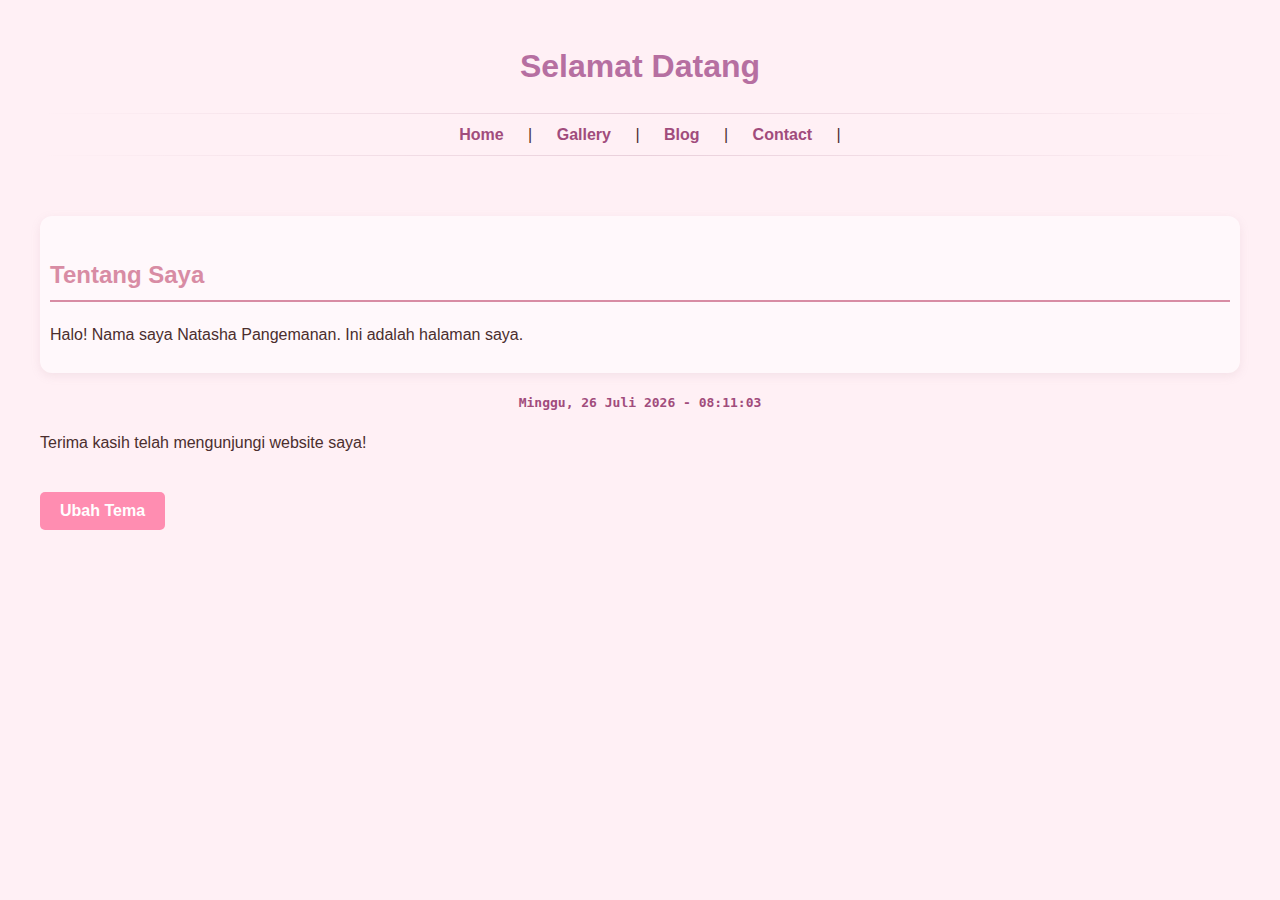
<file: index.html>
<!DOCTYPE html>
<html lang="id">
<head>
    <meta charset="UTF-8">
    <meta name="viewport" content="width=device-width, initial-scale=1.0">
    <link rel="stylesheet" href="style.css">
    <title>Personal Homepage</title>
</head>
<body>
    <header>
        <h1>Selamat Datang</h1>
        <nav>
        <hr>
                <a href="index.html">Home</a> |
                <a href="gallery.html">Gallery</a> |
                <a href="blog.html">Blog</a> |
                <a href="contact.html">Contact</a> |
        <hr>
        </nav>
    </header>

    <section>
        <h2> Tentang Saya</h2>
        <p>Halo! Nama saya Natasha Pangemanan. Ini adalah halaman saya.</p>
    </section>

    <footer>
        <p id="tanggal-jam"></p>
        <p>Terima kasih telah mengunjungi website saya!</p>
    </footer>
    <script src="script.js"></script>
</body>
</html>
</file>
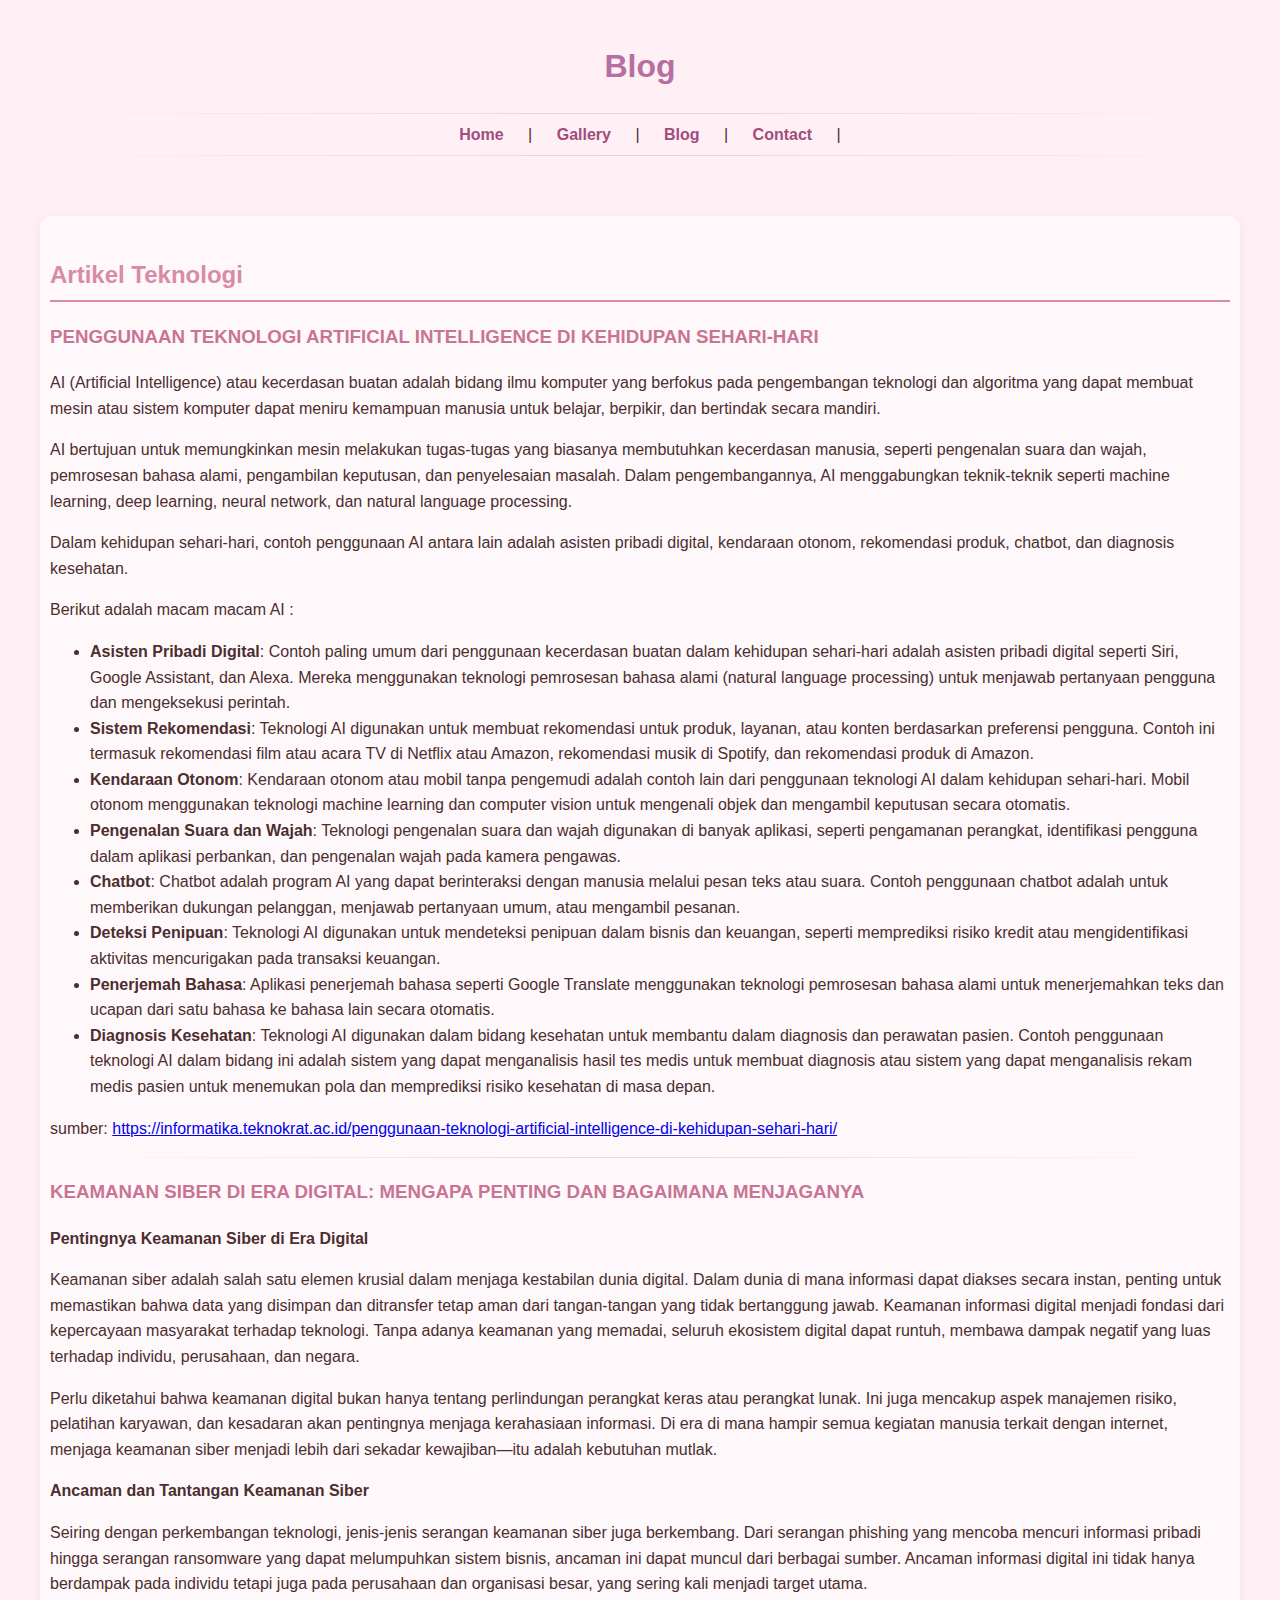
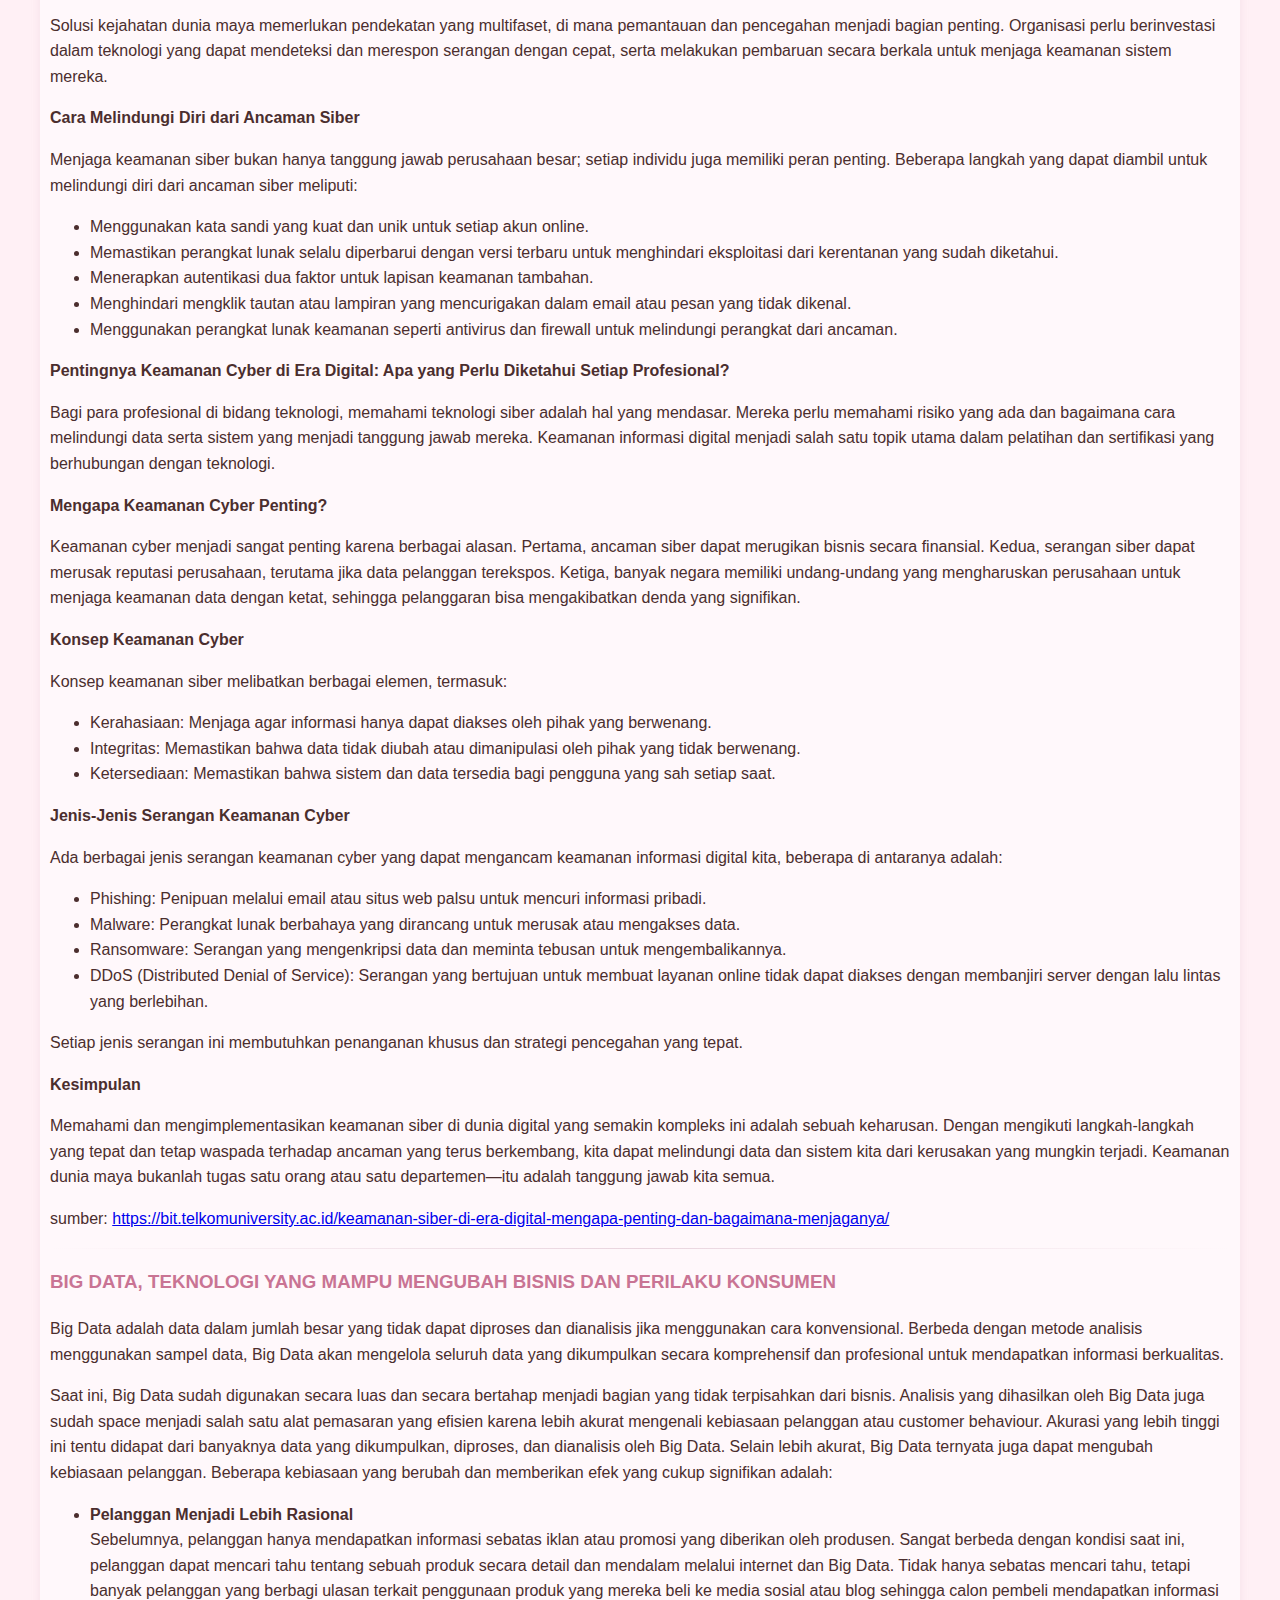
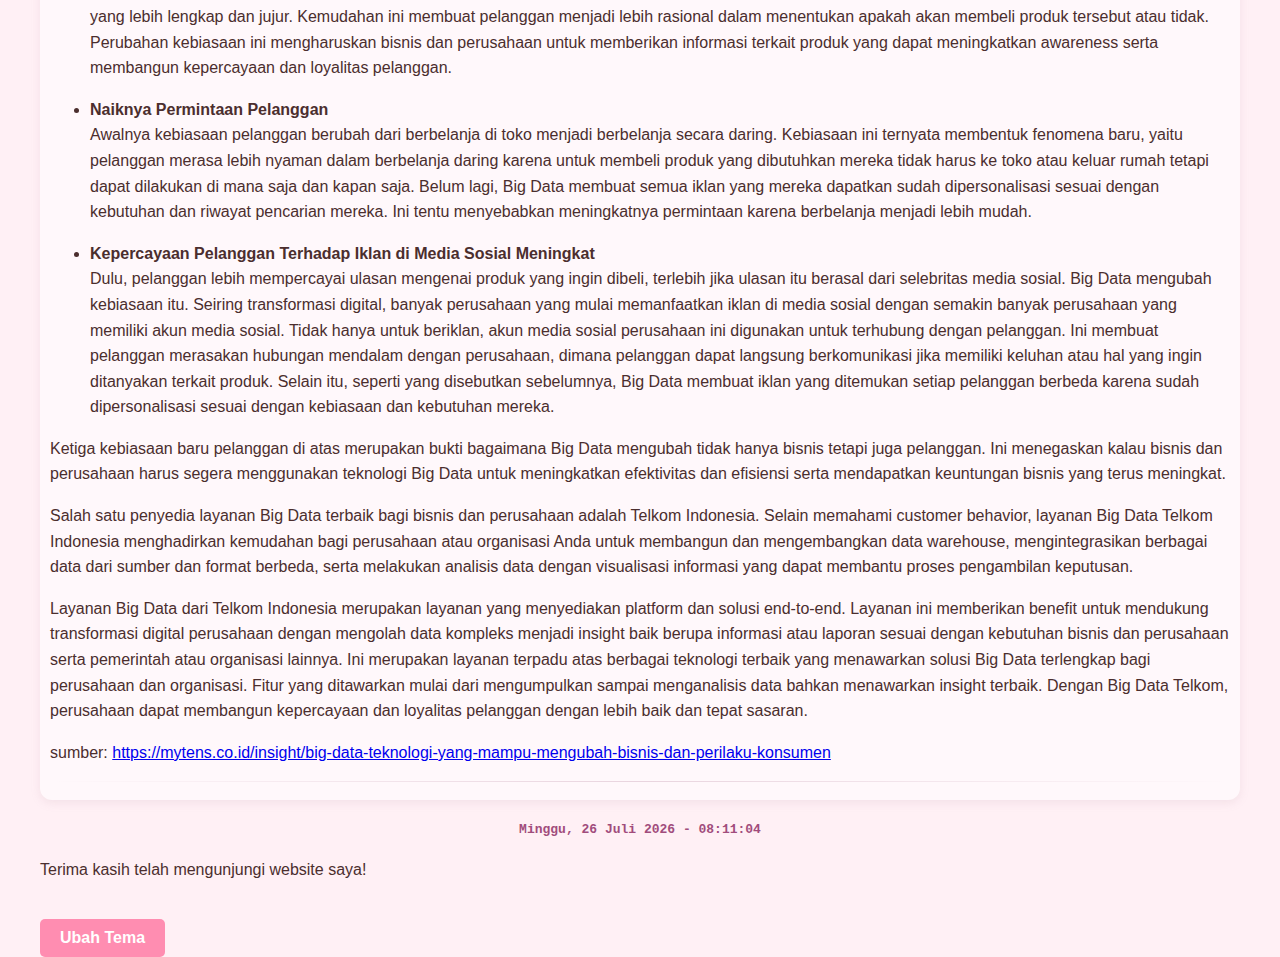
<file: blog.html>
<!DOCTYPE html>
<html lang="id">
<head>
    <meta charset="UTF-8">
    <meta name="viewport" content="width=device-width, initial-scale=1.0">
    <link rel="stylesheet" href="style.css">
    <title>Blog</title>
</head>
<body>
    <header>
        <h1>Blog</h1>
        <nav>
            <hr>
                    <a href="index.html">Home</a> |
                    <a href="gallery.html">Gallery</a> |
                    <a href="blog.html">Blog</a> |
                    <a href="contact.html">Contact</a> |
            <hr>
            </nav>
    </header>

    <section>
        <h2>Artikel Teknologi</h2>
        <article>
            <h3>PENGGUNAAN TEKNOLOGI ARTIFICIAL INTELLIGENCE DI KEHIDUPAN SEHARI-HARI</h3>
            <p> AI (Artificial Intelligence) atau kecerdasan buatan adalah bidang ilmu komputer yang berfokus pada 
                pengembangan teknologi dan algoritma yang dapat membuat mesin atau sistem komputer dapat 
                meniru kemampuan manusia untuk belajar, berpikir, dan bertindak secara mandiri.</p>

            <p> AI bertujuan untuk memungkinkan mesin melakukan tugas-tugas yang biasanya membutuhkan kecerdasan manusia, 
                seperti pengenalan suara dan wajah, pemrosesan bahasa alami, pengambilan keputusan, dan penyelesaian masalah. Dalam pengembangannya, 
                AI menggabungkan teknik-teknik seperti machine learning, deep learning, neural network, dan natural language processing.</p>
            
            <p> Dalam kehidupan sehari-hari, contoh penggunaan AI antara lain adalah asisten pribadi digital, kendaraan otonom, rekomendasi produk, chatbot, 
                dan diagnosis kesehatan.</p>
            <p> Berikut adalah macam macam AI :</p>
            <ul>
                <li><b>Asisten Pribadi Digital</b>: Contoh paling umum dari penggunaan kecerdasan buatan dalam kehidupan sehari-hari adalah asisten pribadi digital seperti Siri, 
                    Google Assistant, dan Alexa. Mereka menggunakan teknologi pemrosesan bahasa alami (natural language processing) untuk menjawab pertanyaan pengguna dan 
                    mengeksekusi perintah.</li>
                <li><b>Sistem Rekomendasi</b>: Teknologi AI digunakan untuk membuat rekomendasi untuk produk, layanan, atau konten berdasarkan preferensi pengguna. Contoh ini termasuk 
                    rekomendasi film atau acara TV di Netflix atau Amazon, rekomendasi musik di Spotify, dan rekomendasi produk di Amazon.</li>
                <li><b>Kendaraan Otonom</b>: Kendaraan otonom atau mobil tanpa pengemudi adalah contoh lain dari penggunaan teknologi AI dalam kehidupan sehari-hari. Mobil otonom 
                    menggunakan teknologi machine learning dan computer vision untuk mengenali objek dan mengambil keputusan secara otomatis.</li>
                <li><b>Pengenalan Suara dan Wajah</b>: Teknologi pengenalan suara dan wajah digunakan di banyak aplikasi, seperti pengamanan perangkat, identifikasi pengguna 
                    dalam aplikasi perbankan, dan pengenalan wajah pada kamera pengawas.</li>
                <li><b>Chatbot</b>: Chatbot adalah program AI yang dapat berinteraksi dengan manusia melalui pesan teks atau suara. Contoh penggunaan chatbot adalah untuk memberikan 
                    dukungan pelanggan, menjawab pertanyaan umum, atau mengambil pesanan.</li>
                <li><b>Deteksi Penipuan</b>: Teknologi AI digunakan untuk mendeteksi penipuan dalam bisnis dan keuangan, seperti memprediksi risiko kredit atau mengidentifikasi 
                    aktivitas mencurigakan pada transaksi keuangan.</li>
                <li><b>Penerjemah Bahasa</b>: Aplikasi penerjemah bahasa seperti Google Translate menggunakan teknologi pemrosesan bahasa alami untuk menerjemahkan teks dan ucapan 
                    dari satu bahasa ke bahasa lain secara otomatis.</li>
                <li><b>Diagnosis Kesehatan</b>: Teknologi AI digunakan dalam bidang kesehatan untuk membantu dalam diagnosis dan perawatan pasien. Contoh penggunaan teknologi AI 
                    dalam bidang ini adalah sistem yang dapat menganalisis hasil tes medis untuk membuat diagnosis atau sistem yang dapat menganalisis rekam medis pasien untuk 
                    menemukan pola dan memprediksi risiko kesehatan di masa depan.</li>
                
            </ul>
            <p>sumber: <a href="https://informatika.teknokrat.ac.id/penggunaan-teknologi-artificial-intelligence-di-kehidupan-sehari-hari/">https://informatika.teknokrat.ac.id/penggunaan-teknologi-artificial-intelligence-di-kehidupan-sehari-hari/</a></p>

            <hr>

        </article>
        <article>
            <h3>KEAMANAN SIBER DI ERA DIGITAL: MENGAPA PENTING DAN BAGAIMANA MENJAGANYA</h3>
            <p><b>Pentingnya Keamanan Siber di Era Digital</b></p>
            <p>Keamanan siber adalah salah satu elemen krusial dalam menjaga kestabilan dunia digital. Dalam dunia di mana informasi dapat diakses secara instan, penting 
                untuk memastikan bahwa data yang disimpan dan ditransfer tetap aman dari tangan-tangan yang tidak bertanggung jawab. Keamanan informasi digital menjadi fondasi 
                dari kepercayaan masyarakat terhadap teknologi. Tanpa adanya keamanan yang memadai, seluruh ekosistem digital dapat runtuh, membawa dampak negatif yang luas terhadap individu, perusahaan, dan negara.</p>
            <p>Perlu diketahui bahwa keamanan digital bukan hanya tentang perlindungan perangkat keras atau perangkat lunak. Ini juga mencakup aspek manajemen risiko, pelatihan karyawan, 
                dan kesadaran akan pentingnya menjaga kerahasiaan informasi. Di era di mana hampir semua kegiatan manusia terkait dengan internet, menjaga keamanan siber menjadi lebih
                 dari sekadar kewajiban—itu adalah kebutuhan mutlak.</p>
            <p><b>Ancaman dan Tantangan Keamanan Siber</b></p>
            <p>Seiring dengan perkembangan teknologi, jenis-jenis serangan keamanan siber juga berkembang. Dari serangan phishing yang mencoba mencuri informasi pribadi hingga serangan ransomware yang dapat melumpuhkan sistem bisnis, 
                ancaman ini dapat muncul dari berbagai sumber. Ancaman informasi digital ini tidak hanya berdampak pada individu tetapi juga pada perusahaan dan organisasi besar, yang sering kali menjadi target utama.</p>
            <p>Solusi kejahatan dunia maya memerlukan pendekatan yang multifaset, di mana pemantauan dan pencegahan menjadi bagian penting. Organisasi perlu berinvestasi dalam teknologi yang dapat mendeteksi dan merespon 
                serangan dengan cepat, serta melakukan pembaruan secara berkala untuk menjaga keamanan sistem mereka.</p>
            <p><b>Cara Melindungi Diri dari Ancaman Siber</b></p>
            <p>Menjaga keamanan siber bukan hanya tanggung jawab perusahaan besar; setiap individu juga memiliki peran penting. Beberapa langkah yang dapat diambil untuk melindungi diri dari ancaman siber meliputi:</p>
            <ul>
                <li>Menggunakan kata sandi yang kuat dan unik untuk setiap akun online.</li>
                <li>Memastikan perangkat lunak selalu diperbarui dengan versi terbaru untuk menghindari eksploitasi dari kerentanan yang sudah diketahui.</li>
                <li>Menerapkan autentikasi dua faktor untuk lapisan keamanan tambahan.</li>
                <li>Menghindari mengklik tautan atau lampiran yang mencurigakan dalam email atau pesan yang tidak dikenal.</li>
                <li>Menggunakan perangkat lunak keamanan seperti antivirus dan firewall untuk melindungi perangkat dari ancaman.</li>
            </ul>
            <p><b>Pentingnya Keamanan Cyber di Era Digital: Apa yang Perlu Diketahui Setiap Profesional?</b></p>
        <p>Bagi para profesional di bidang teknologi, memahami teknologi siber adalah hal yang mendasar. Mereka perlu memahami risiko yang ada dan bagaimana cara melindungi data serta sistem yang menjadi tanggung 
            jawab mereka. Keamanan informasi digital menjadi salah satu topik utama dalam pelatihan dan sertifikasi yang berhubungan dengan teknologi.</p>
        <p><b>Mengapa Keamanan Cyber Penting?</b></p>
        <p>Keamanan cyber menjadi sangat penting karena berbagai alasan. Pertama, ancaman siber dapat merugikan bisnis secara finansial. Kedua, serangan siber dapat merusak reputasi perusahaan, terutama 
            jika data pelanggan terekspos. Ketiga, banyak negara memiliki undang-undang yang mengharuskan perusahaan untuk menjaga keamanan data dengan ketat, sehingga pelanggaran bisa mengakibatkan denda yang signifikan.</p>
        <p><b>Konsep Keamanan Cyber</b></p>
        <p>Konsep keamanan siber melibatkan berbagai elemen, termasuk:</p>
        <ul>
            <li>Kerahasiaan: Menjaga agar informasi hanya dapat diakses oleh pihak yang berwenang.</li>
            <li>Integritas: Memastikan bahwa data tidak diubah atau dimanipulasi oleh pihak yang tidak berwenang.</li>
            <li>Ketersediaan: Memastikan bahwa sistem dan data tersedia bagi pengguna yang sah setiap saat.</li>
        </ul>
        <p><b>Jenis-Jenis Serangan Keamanan Cyber</b></p>
        <p>Ada berbagai jenis serangan keamanan cyber yang dapat mengancam keamanan informasi digital kita, beberapa di antaranya adalah:</p>
        <ul>
            <li>Phishing: Penipuan melalui email atau situs web palsu untuk mencuri informasi pribadi.</li>
            <li>Malware: Perangkat lunak berbahaya yang dirancang untuk merusak atau mengakses data.</li>
            <li>Ransomware: Serangan yang mengenkripsi data dan meminta tebusan untuk mengembalikannya.</li>
            <li>DDoS (Distributed Denial of Service): Serangan yang bertujuan untuk membuat layanan online tidak dapat diakses dengan membanjiri server dengan lalu lintas yang berlebihan.</li>
        </ul>
        <p>Setiap jenis serangan ini membutuhkan penanganan khusus dan strategi pencegahan yang tepat.</p>
        <p><b>Kesimpulan</b></p>
        <p>Memahami dan mengimplementasikan keamanan siber di dunia digital yang semakin kompleks ini adalah sebuah keharusan. Dengan mengikuti langkah-langkah yang tepat dan tetap waspada 
            terhadap ancaman yang terus berkembang, kita dapat melindungi data dan sistem kita dari kerusakan yang mungkin terjadi. Keamanan dunia maya bukanlah tugas satu orang atau satu departemen—itu adalah tanggung jawab kita semua.</p> 
        
            <p>sumber: <a href="https://bit.telkomuniversity.ac.id/keamanan-siber-di-era-digital-mengapa-penting-dan-bagaimana-menjaganya/">https://bit.telkomuniversity.ac.id/keamanan-siber-di-era-digital-mengapa-penting-dan-bagaimana-menjaganya/</a></p>
    <hr>
        </article>
        <article>
            <h3>BIG DATA, TEKNOLOGI YANG MAMPU MENGUBAH BISNIS DAN PERILAKU KONSUMEN</h3>
            <p>Big Data adalah data dalam jumlah besar yang tidak dapat diproses dan dianalisis jika menggunakan cara konvensional. Berbeda dengan metode analisis menggunakan sampel data, Big Data akan mengelola seluruh data yang dikumpulkan secara komprehensif 
                dan profesional untuk mendapatkan informasi berkualitas.</p>
            <p>Saat ini, Big Data sudah digunakan secara luas dan secara bertahap menjadi bagian yang tidak terpisahkan dari bisnis. Analisis yang dihasilkan oleh Big Data juga sudah space menjadi salah satu alat pemasaran yang efisien karena
                lebih akurat mengenali kebiasaan pelanggan atau customer behaviour. Akurasi yang lebih tinggi ini tentu didapat dari banyaknya data yang dikumpulkan, diproses, dan dianalisis oleh Big Data. Selain lebih akurat, Big Data ternyata juga dapat 
                mengubah kebiasaan pelanggan. Beberapa kebiasaan yang berubah dan memberikan efek yang cukup signifikan adalah:</p>
            <ul>
                <p><li><b>Pelanggan Menjadi Lebih Rasional</b></li>Sebelumnya, pelanggan hanya mendapatkan informasi sebatas iklan atau promosi yang diberikan oleh produsen. Sangat berbeda dengan kondisi saat ini, pelanggan dapat mencari tahu tentang sebuah 
                    produk secara detail dan mendalam melalui internet dan Big Data. Tidak hanya sebatas mencari tahu, tetapi banyak pelanggan yang berbagi ulasan terkait penggunaan produk yang mereka beli ke media sosial atau blog sehingga calon pembeli mendapatkan 
                    informasi yang lebih lengkap dan jujur. Kemudahan ini membuat pelanggan menjadi lebih rasional dalam menentukan apakah akan membeli produk tersebut atau tidak. Perubahan kebiasaan ini mengharuskan bisnis dan perusahaan untuk memberikan informasi 
                    terkait produk yang dapat meningkatkan awareness serta membangun kepercayaan dan loyalitas pelanggan.</p>
                <p><li><b>Naiknya Permintaan Pelanggan</b></li>Awalnya kebiasaan pelanggan berubah dari berbelanja di toko menjadi berbelanja secara daring. Kebiasaan ini ternyata membentuk fenomena baru, yaitu pelanggan merasa lebih nyaman dalam berbelanja daring 
                    karena untuk membeli produk yang dibutuhkan mereka tidak harus ke toko atau keluar rumah tetapi dapat dilakukan di mana saja dan kapan saja. Belum lagi, Big Data membuat semua iklan yang mereka dapatkan sudah dipersonalisasi sesuai dengan kebutuhan 
                    dan riwayat pencarian mereka. Ini tentu menyebabkan meningkatnya permintaan karena berbelanja menjadi lebih mudah.</p>
                <p><li><b>Kepercayaan Pelanggan Terhadap Iklan di Media Sosial Meningkat</b></li>Dulu, pelanggan lebih mempercayai ulasan mengenai produk yang ingin dibeli, terlebih jika ulasan itu berasal dari selebritas media sosial. Big Data mengubah kebiasaan itu. 
                    Seiring transformasi digital, banyak perusahaan yang mulai memanfaatkan iklan di media sosial dengan semakin banyak perusahaan yang memiliki akun media sosial. Tidak hanya untuk beriklan, akun media sosial perusahaan ini digunakan untuk terhubung dengan pelanggan. 
                    Ini membuat pelanggan merasakan hubungan mendalam dengan perusahaan, dimana pelanggan dapat langsung berkomunikasi jika memiliki keluhan atau hal yang ingin ditanyakan terkait produk. Selain itu, seperti yang disebutkan sebelumnya, Big Data membuat iklan yang 
                    ditemukan setiap pelanggan berbeda karena sudah dipersonalisasi sesuai dengan kebiasaan dan kebutuhan mereka.</p>
            </ul>
            <p>Ketiga kebiasaan baru pelanggan di atas merupakan bukti bagaimana Big Data mengubah tidak hanya bisnis tetapi juga pelanggan. Ini menegaskan kalau bisnis dan perusahaan harus segera menggunakan teknologi Big Data untuk meningkatkan efektivitas dan efisiensi serta mendapatkan keuntungan bisnis yang terus meningkat.</p>
            <p>Salah satu penyedia layanan Big Data terbaik bagi bisnis dan perusahaan adalah Telkom Indonesia. Selain memahami customer behavior, layanan Big Data Telkom Indonesia menghadirkan kemudahan bagi perusahaan atau organisasi Anda untuk membangun dan mengembangkan data warehouse, mengintegrasikan berbagai data dari sumber 
                dan format berbeda, serta melakukan analisis data dengan visualisasi informasi yang dapat membantu proses pengambilan keputusan. </p>
            <p>Layanan Big Data dari Telkom Indonesia merupakan layanan yang menyediakan platform dan solusi end-to-end. Layanan ini memberikan benefit untuk mendukung transformasi digital perusahaan dengan mengolah data kompleks menjadi insight baik berupa informasi atau laporan sesuai dengan kebutuhan bisnis dan perusahaan serta 
                pemerintah atau organisasi lainnya. Ini merupakan layanan terpadu atas berbagai teknologi terbaik yang menawarkan solusi Big Data terlengkap bagi perusahaan dan organisasi. Fitur yang ditawarkan mulai dari mengumpulkan sampai menganalisis data bahkan menawarkan insight terbaik. Dengan Big Data Telkom, perusahaan dapat 
                membangun kepercayaan dan loyalitas pelanggan dengan lebih baik dan tepat sasaran. </p>
                <p>sumber: <a href="https://mytens.co.id/insight/big-data-teknologi-yang-mampu-mengubah-bisnis-dan-perilaku-konsumen">https://mytens.co.id/insight/big-data-teknologi-yang-mampu-mengubah-bisnis-dan-perilaku-konsumen</a></p>
            <hr>
        </article>
    </section>

    <footer>
        <p id="tanggal-jam"></p>
        <p>Terima kasih telah mengunjungi website saya!</p>
    </footer> 
    <script src="script.js"></script> 
</body>
</html>
</file>
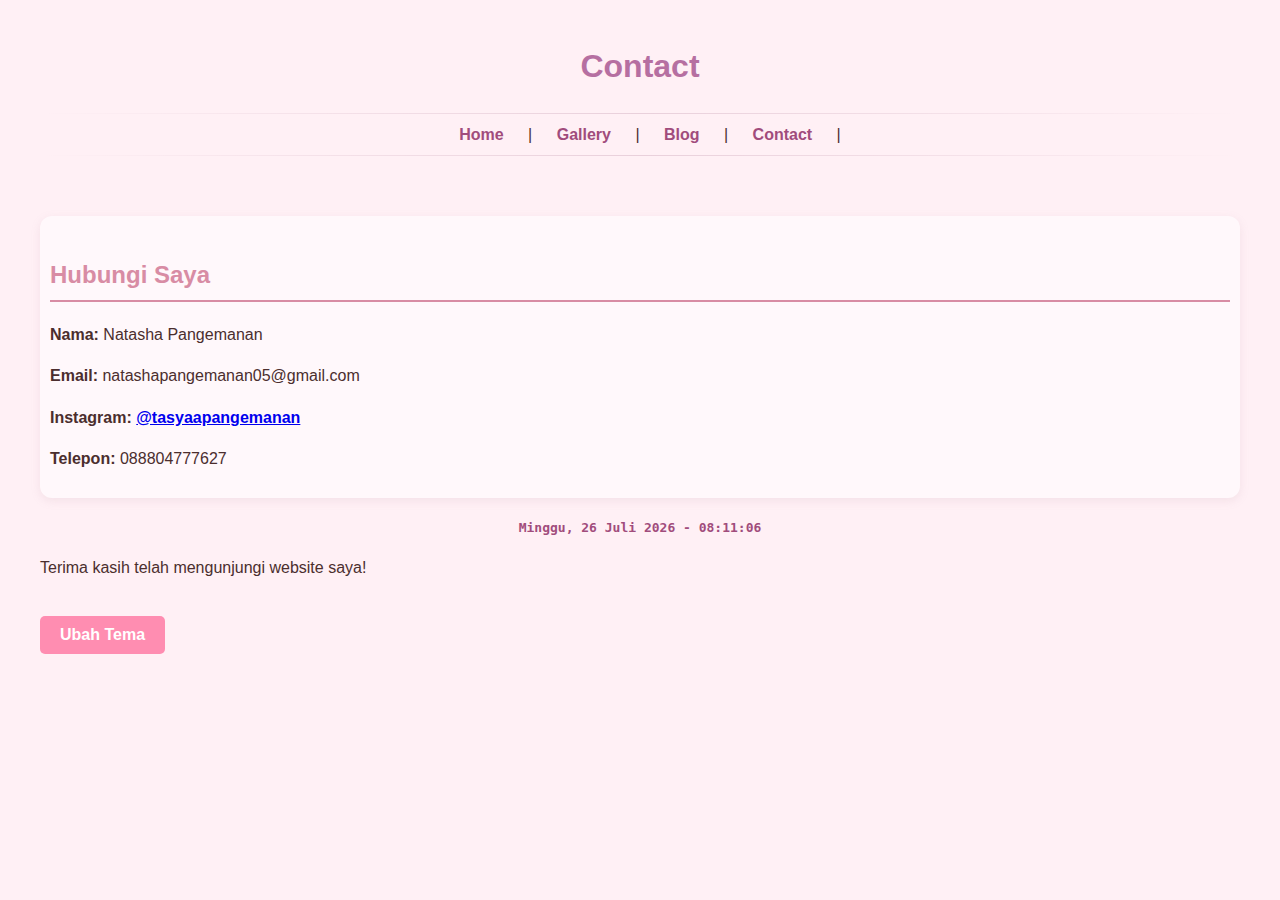
<file: contact.html>
<!DOCTYPE html>
<html lang="id">
<head>
    <meta charset="UTF-8">
    <meta name="viewport" content="width=device-width, initial-scale=1.0">
    <link rel="stylesheet" href="style.css">
    <title>Contact</title>
</head>
<body>
<header>
    <h1>Contact</h1>

    <nav>
        <hr>
                <a href="index.html">Home</a> |
                <a href="gallery.html">Gallery</a> |
                <a href="blog.html">Blog</a> |
                <a href="contact.html">Contact</a> |
        <hr>
        </nav>
    </header>
    <section>
    <h2>Hubungi Saya</h2>
    <p><b>Nama:</b> Natasha Pangemanan</p>
    <p><b>Email:</b> natashapangemanan05@gmail.com</p>
    <p><b>Instagram: <a href="https://www.instagram.com/tasyaapangemanan?igsh=dWx6eHM5cTF5YTBx">@tasyaapangemanan</a></b> </p>
    <p><b>Telepon:</b> 088804777627</p>
</section>
    <footer>
        <p id="tanggal-jam"></p>
        <p>Terima kasih telah mengunjungi website saya!</p>
    </footer>
    <script src="script.js"></script>
</body>
</html>
</file>
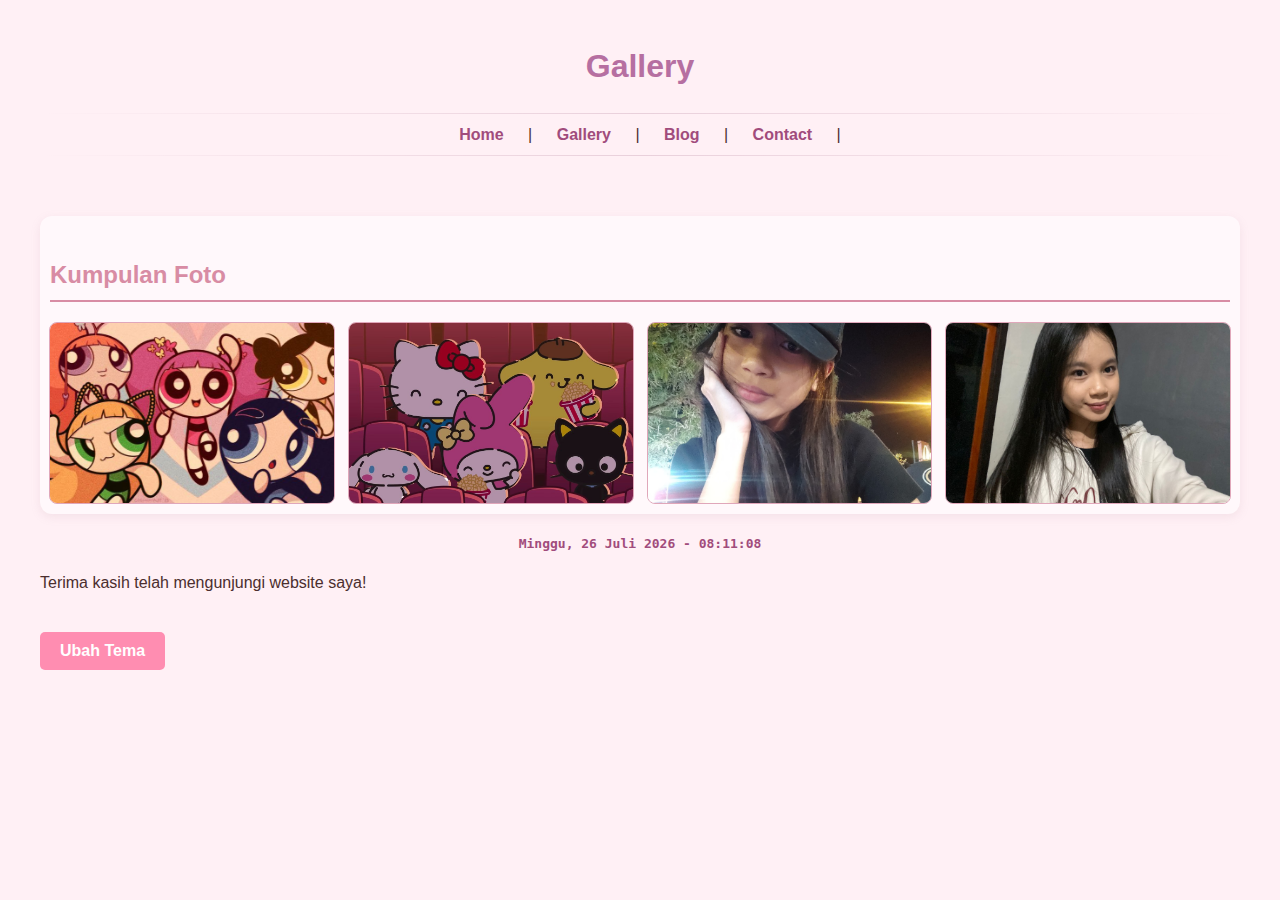
<file: gallery.html>
<!DOCTYPE html>
<html lang="id">
<head>
    <meta charset="UTF-8">
    <meta name="viewport" content="width=device-width, initial-scale=1.0">
    <link rel="stylesheet" href="style.css">
    <title>Gallery</title>
</head>
<body>
    <header>
        <h1>Gallery</h1>
        <nav>
            <hr>
                    <a href="index.html">Home</a> |
                    <a href="gallery.html">Gallery</a> |
                    <a href="blog.html">Blog</a> |
                    <a href="contact.html">Contact</a> |
            <hr>
            </nav>
    </header>

    <section>
        <h2>Kumpulan Foto</h2>
        <div class="gallery-grid">
            <img src="foto 1.jpg" alt="Foto 1" class="gallery-item">
            <img src="foto 2.jpg" alt="Foto 2" class="gallery-item">
            <img src="foto 3.jpg" alt="Foto 3" class="gallery-item">
            <img src="foto 4.jpg" alt="Foto 4" class="gallery-item">
        </div>
    </section>
    

    <footer>
        <p id="tanggal-jam"></p>
        <p>Terima kasih telah mengunjungi website saya!</p>
    </footer> 
    <script src="script.js"></script>   
</body>
</html>
</file>
<file: style.css>
body {
    font-family: 'Segoe UI', Tahoma, Geneva, Verdana, sans-serif;
    line-height: 1.6;
    padding: 0 20px;
    max-width: 1200px;
    margin: 0 auto;
    background-color: #fff0f5; 
    color: #4b2e2e;
    transition: background-color 0.5s ease, color 0.5s ease;
}


header {
    padding: 20px 0;
    text-align: center;
}

h1 {
    color: #b66fa1; 
    margin-bottom: 15px;
}

h2 {
    color: #d88ca4; 
    border-bottom: 2px solid #d88ca4;
    padding-bottom: 5px;
    margin-top: 30px;
}

h3 {
    color: #c97494; 
}


nav {
    margin: 20px 0;
    text-align: center;
}

nav a {
    margin: 0 10px;
    text-decoration: none;
    color: #a14c7c;
    font-weight: bold;
    padding: 5px 10px;
    border-radius: 3px;
    transition: all 0.3s ease;
}

nav a:hover {
    background-color: #d88ca4;
    color: white;
}

hr {
    border: 0;
    height: 1px;
    background-image: linear-gradient(to right, rgba(0, 0, 0, 0), rgba(200, 160, 180, 0.4), rgba(0, 0, 0, 0));
}

section {
    margin: 20px 0;
    padding: 10px;
    background-color: #fff8fb; 
    border-radius: 12px;
    box-shadow: 0 3px 10px rgba(180, 140, 160, 0.15);
    transition: background-color 0.5s ease, color 0.5s ease;
}

button {
    background-color: #d88ca4;
    color: white;
    border: none;
    padding: 10px 20px;
    font-size: 16px;
    font-weight: bold;
    border-radius: 5px;
    cursor: pointer;
    transition: background-color 0.3s ease, transform 0.3s ease;
    margin-top: 20px;
}

button:hover {
    background-color: #b35b84;
}

body.terang {
    background-color: #fff0f5; 
    color: #4b2e2e;
}

h1.terang, h2.terang, h3.terang, p.terang {
    color: #4b2e2e; 
}

section.terang {
    background-color: #fff8fb; 
    color: #4b2e2e; 
}

body.gelap {
    background-color: #121212;
    color: #ffffff;
}

body.gelap h1,
body.gelap h2,
body.gelap h3,
body.gelap p,
body.gelap nav a {
    color: #ffffff; 
}

body.gelap section {
    background-color: #333333; 
    color: #ffffff; 
}

body.gelap nav a {
    color: #b35b84;
}

body.gelap nav a:hover {
    background-color: #944d6d;
    color: #ffffff;
}

body.terang button {
    background-color: #ff8db1; 
    color: #ffffff;
}

body.gelap button {
    background-color: #444444; 
    color: #ffffff;
}

body, section {
    transition: background-color 0.5s ease, color 0.5s ease;
}

.gallery-container {
    display: flex;
    flex-wrap: wrap;
    justify-content: center;
    gap: 20px;
    margin-top: 20px;
}

.gallery-grid {
    display: grid;
    grid-template-columns: repeat(auto-fit, minmax(150px, 1fr));
    gap: 15px;
    justify-items: center;
    margin-top: 20px;
}

.gallery-item {
    width: 100%;
    height: 180px;
    object-fit: cover;
    border-radius: 8px;
    border: 1px solid #e0a7ba;
}

#tanggal-jam {
    text-align: center;
    font-weight: bold;
    color: #a14c7c;
    margin-bottom: 5px;
    font-family: monospace;
}
</file>
